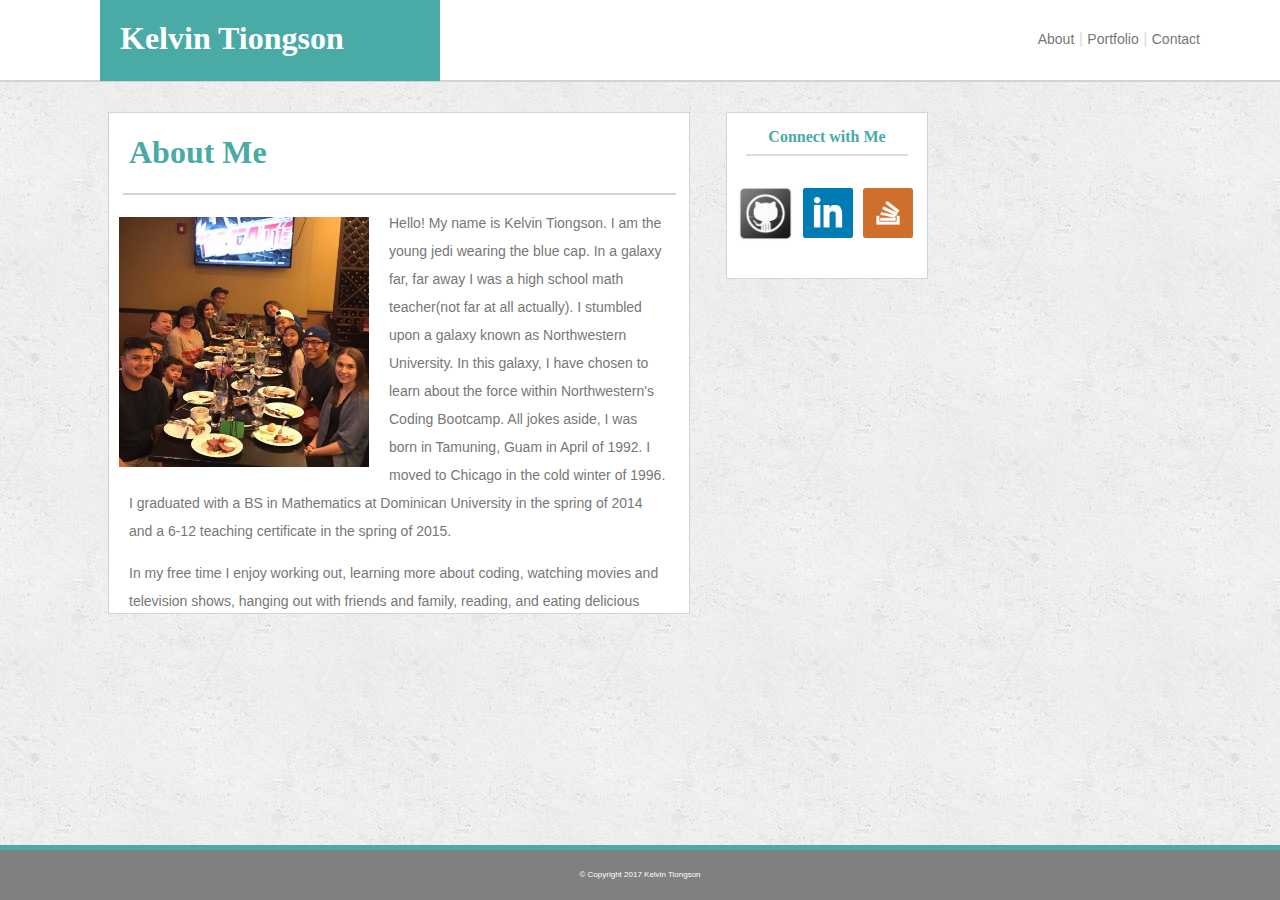
<file: index.html>
<!DOCTYPE html>
<html lang="en-us">
<head>

	<title>About me</title>

	<!-- <link rel="stylesheet" type="text/css" href="css/reset.css"> -->
	<!--Linking CSS -->
	<link rel="stylesheet" type="text/css" href="assets/css/style.css">

	<meta name="viewport" content="width=device-width, initial-scale=1.0">
</head>

	<body>
		<header class="header">
			<h1 class="name">Kelvin Tiongson</h1>

		<!-- button links upper right corner -->
			<nav class="buttons">
				<a class="tablink" href="index.html" id="defaultOpen" style="cursor:pointer">About</a> |

				<a class="tablink" href="portfolio.html" id="defaultOpen" style="cursor:pointer">Portfolio</a> |

				<a class="tablink" href="contact.html" id="defaultOpen" style="cursor:pointer">Contact</a>
			</nav>	

		</header>

		<br><br><br>


		<section id="main-content">
				<h1>About Me</h1>
			
				<hr class="aboutmehr" width="95%" noshade>

				<!--picture of family-->
				<img src="assets/images/family.gif" alt="Family Pic!" id="familypic">

				<!--paragraph of about me-->
				<p class="me">Hello! My name is Kelvin Tiongson. I am the young jedi wearing the blue cap. In a galaxy far, far away I was a high school math teacher(not far at all actually). I stumbled upon a galaxy known as Northwestern University. In this galaxy, I have chosen to learn about the force within Northwestern's Coding Bootcamp. All jokes aside, I was born in Tamuning, Guam in April of 1992. I moved to Chicago in the cold winter of 1996. I graduated with a BS in Mathematics at Dominican University in the spring of 2014 and a 6-12 teaching certificate in the spring of 2015.</p>
				
				<p class = "me">In my free time I enjoy working out, learning more about coding, watching movies and television shows, hanging out with friends and family, reading, and eating delicious food. I LOVE BASKETBALL! I like to occasionally shoot hoops and break ankles of my local community.</p>

				<div class="push"></div>

		</section>

		<div class="connect">
			Connect with Me
			<hr class="connecthr" width="80%" noshade>
			<a href="https://github.com/tiongsonkj" target="_top"><img id="github" src="assets/images/github-social-icon.jpeg" alt="Github Social Icon"></a>
			<a href="https://www.linkedin.com/in/kelvin-tiongson-8a207113b/" target="_top"><img id="linkedin" src="assets/images/linked-in-social-icon.jpeg" alt="LinkedIn Social Icon"></a>
			<a href="https://stackexchange.com/users/11433652/kelvin-tiongson" target="_top"><img id="stackof" src="assets/images/stackoverflow.jpeg" alt="StackOverFlow Icon"></a>
		</div>
			
		<footer>
			&#169 Copyright 2017 Kelvin Tiongson
		</footer>
	</body>
</html>
</file>
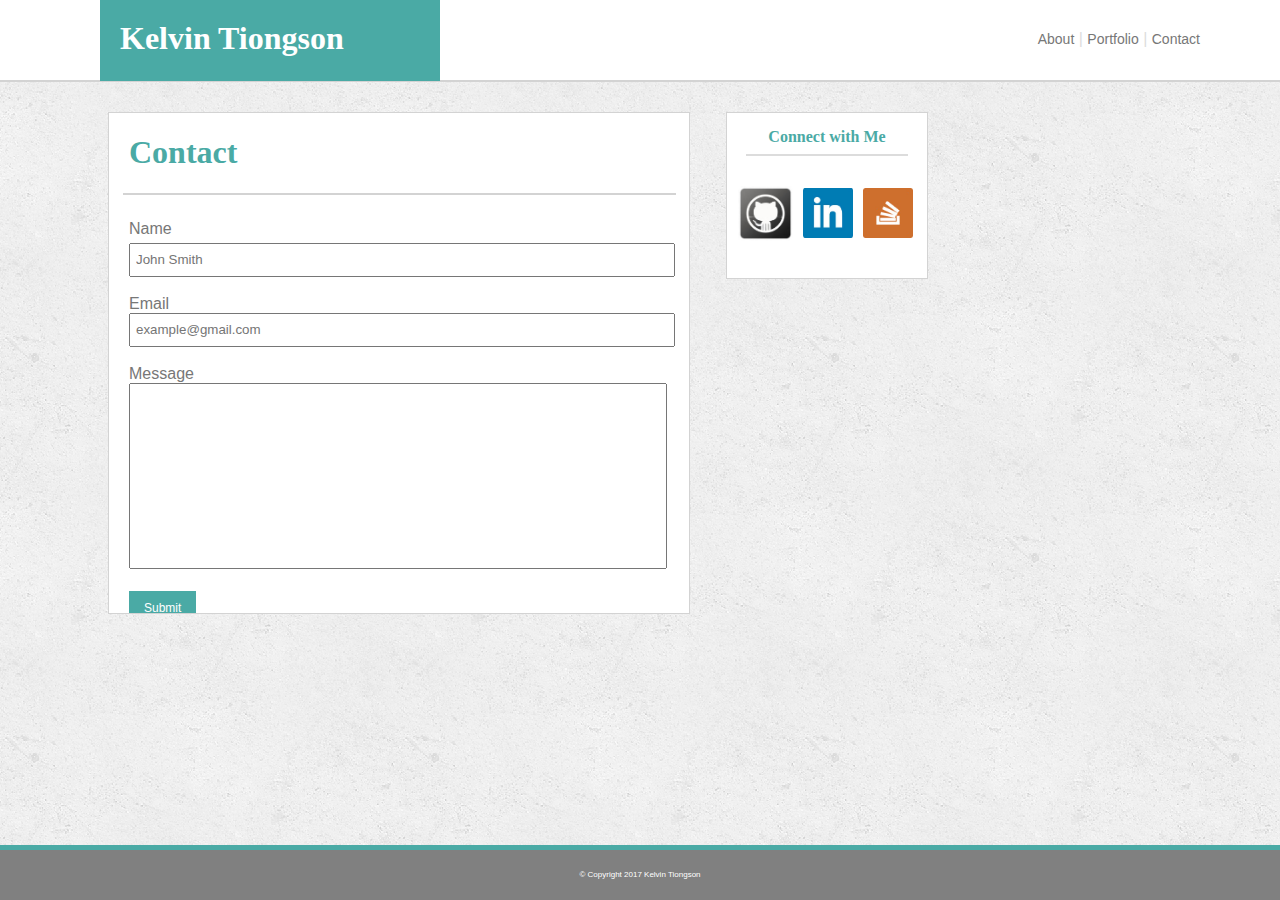
<file: contact.html>
<!DOCTYPE html>
<html>
<head>
	<title>Contact</title>

	<!--Linking CSS -->
	<link rel="stylesheet" type="text/css" href="assets/css/style.css">

	<meta name="viewport" content="width=device-width, initial-scale=1.0">
</head>

<body>
	<header class="header">
		<h1 class="name">Kelvin Tiongson</h1>

				<!-- button links upper right corner -->
		<nav class="buttons">
			<a class="tablink" href="index.html" id="defaultOpen" style="cursor:pointer">About</a> |

			<a class="tablink" href="portfolio.html" id="defaultOpen" style="cursor:pointer">Portfolio</a> |

			<a class="tablink" href="contact.html" id="defaultOpen" style="cursor:pointer">Contact</a>
		</nav>			
	</header>

	<br><br><br>

	<section class="main_contact">
		<h1>Contact</h1>
		<hr class="aboutmehr" width="95%" noshade>

		<form class="contact" action="">
			Name<br><input id="input" type="text" name="Name" placeholder="John Smith">
			<br><br>

			Email<br><input id="email" type="text" name="Email" placeholder="example@gmail.com">
			<br><br>

			Message<br><textarea id="message" type="text" name="Message" placeholder="""></textarea> 
			<br><br>

			<input id="submit" type="submit" value="Submit">
		</form>
	</section>

		<div class="connect">
			Connect with Me
			<hr class="connecthr" width="80%" noshade>
			<a href="https://github.com/tiongsonkj" target="_top"><img id="github" src="assets/images/github-social-icon.jpeg" alt="Github Social Icon"></a>
			<a href="https://www.linkedin.com/in/kelvin-tiongson-8a207113b/" target="_top"><img id="linkedin" src="assets/images/linked-in-social-icon.jpeg" alt="LinkedIn Social Icon"></a>
			<a href="https://stackexchange.com/users/11433652/kelvin-tiongson" target="_top"><img id="stackof" src="assets/images/stackoverflow.jpeg" alt="StackOverFlow Icon"></a>
		</div>
			
		<footer>
			&#169 Copyright 2017 Kelvin Tiongson
		</footer>
</body>
</html>
</file>
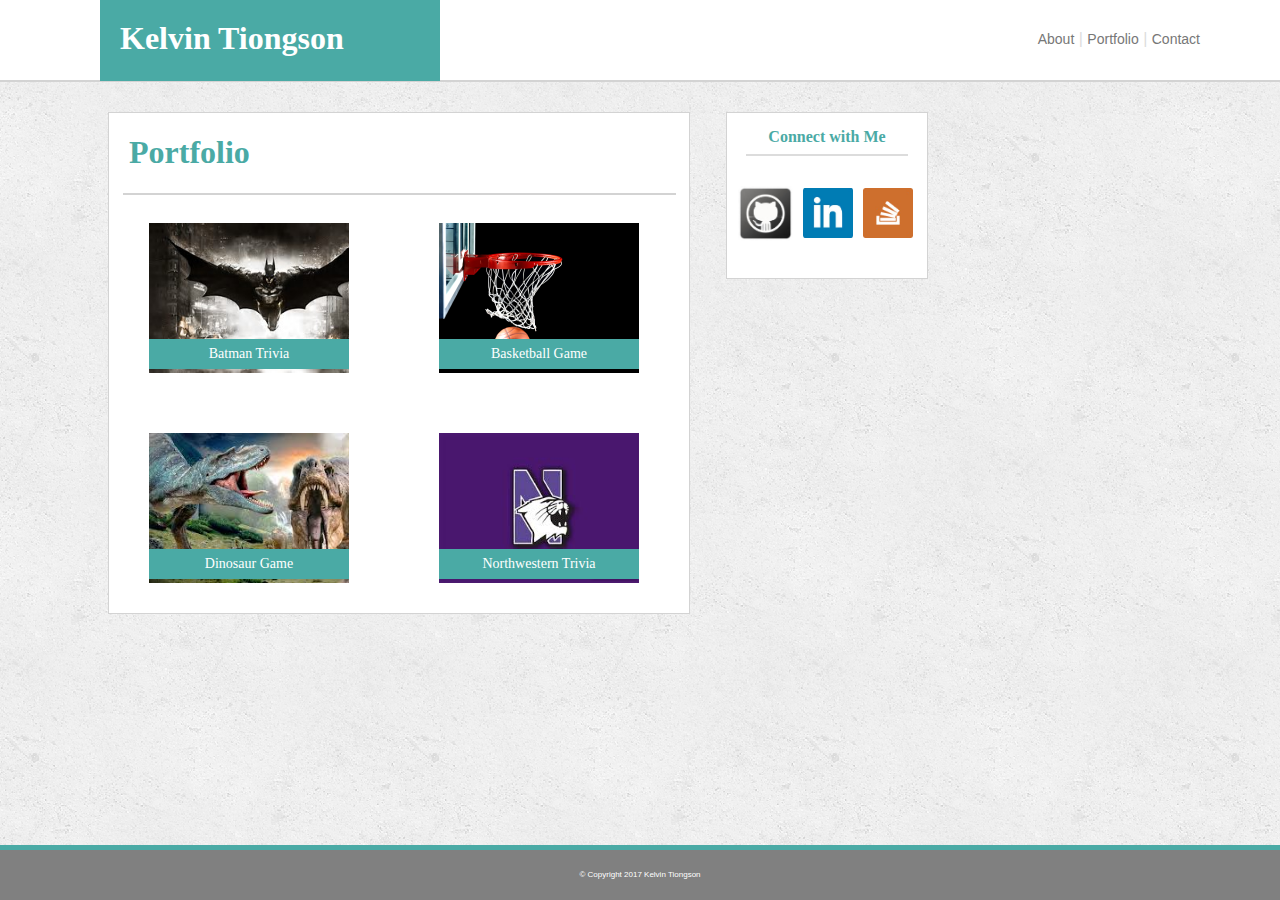
<file: portfolio.html>
<!DOCTYPE html>
<html>
<head>
	<title>Portfolio</title>

	<!--Linking CSS -->
	<link rel="stylesheet" type="text/css" href="assets/css/style.css">

	<meta name="viewport" content="width=device-width, initial-scale=1.0">
</head>

<body>
		<header class="header">
			<h1 class="name">Kelvin Tiongson</h1>

		<!-- button links upper right corner -->
		<nav class="buttons">
			<a class="tablink" href="index.html" id="defaultOpen" style="cursor:pointer">About</a> |

			<a class="tablink" href="portfolio.html" id="defaultOpen" style="cursor:pointer">Portfolio</a> |

			<a class="tablink" href="contact.html" id="defaultOpen" style="cursor:pointer">Contact</a>
		</nav>			
		</header>

		<br><br><br>


		<section class="Portfolio">
			<h1>Portfolio</h1>
			
			<hr class="aboutmehr" width="95%" noshade>
			
			<div class="BatmanGame">
				<h4 class="caption">Batman Trivia</h4>
			</div>

			<div class="BasketballGame">
				<h4 class="caption">Basketball Game</h4>
			</div>

			<div class="Dinosaurs">
				<h4 class="caption">Dinosaur Game</h4>
			</div>

			<div class="Northwestern">
				<h4 class="caption">Northwestern Trivia</h4>
			</div>

		</section>


		<div class="connect">
			Connect with Me
			<hr class="connecthr" width="80%" noshade>
			<a href="https://github.com/tiongsonkj" target="_top"><img id="github" src="assets/images/github-social-icon.jpeg" alt="Github Social Icon"></a>
			<a href="https://www.linkedin.com/in/kelvin-tiongson-8a207113b/" target="_top"><img id="linkedin" src="assets/images/linked-in-social-icon.jpeg" alt="LinkedIn Social Icon"></a>
			<a href="https://stackexchange.com/users/11433652/kelvin-tiongson" target="_top"><img id="stackof" src="assets/images/stackoverflow.jpeg" alt="StackOverFlow Icon"></a>
		</div>
			
		<footer>
			&#169 Copyright 2017 Kelvin Tiongson
		</footer>
</body>
</html>
</file>
<file: assets/css/style.css>
html, body {
	height: 100%;
}

/*body of page*/
body {
	background-image: url(concrete_seamless.png);
	border-color: #dddddd;
	font-family: 'Arial', 'Helvetica Neue', Helvetica, sans-serif;
	width: 960px;
	height: 500px;
	position: fixed;
	top: 0;
	bottom: 0;
	right: 0;
	left: 0;
	overflow: auto;
}

/*Kelvin Tiongson header*/
header {
	background-color: white;
	border-color: #cccccc;
	color: white;
	margin-left: 0px;
	margin-bottom: auto;
	/*width: 100%;*/
	height: 80px;
	width: 100%;
	position: fixed;
	top: 0;
	bottom: 0;
	right: 0;
	left: 0;
	border-bottom: solid;
	border-width: 2px;
	border-color: lightgrey;
}

.aboutmehr {
	border-color: lightgrey;
	border-width: thin;

}

.connecthr {
	border-color: gainsboro;
	border-width: 1px;
}

/*footer of the page*/
footer {
	background-color: grey;
	text-align: center;
	border-top: 5px solid #4aaaa5;
	position: fixed;
	top: 100px;
	bottom: 0;
	left: 0;
	right: 0;
	width: 100%;
	height: 20px;
	padding: 10px 0;
	margin-top: auto;
	color: white;
	font-size: 8px;
	padding-top: 20px;
}


/*

Styling for "Kelvin Tiongson"
(I FEEL LIKE I COULD USE BETTER CSS CODE!!!
MAYBE HAVE TA'S LOOK AT IT?!)

*/
header h1 {
	background-color: #4aaaa5;
	font-family: 'Georgia', Times, Times New Roman, serif;
	height: auto;
	/*border-bottom: groove;*/
	padding-bottom: 24px;
	padding-top: 20px;
	padding-right: 20px;
	padding-left: 20px;
	width: 300px;
	float: left;
	margin-left: 100px;
	margin-top: 0;
	margin-bottom: 0;
}

/*styling of the header buttons*/
nav {
	float: right;
	margin-top: 30px;
	margin-right: 80px;
	color: #dddddd;
	font: #777777;
}

nav .tablink {
	color: #777777;
	font-family: 'Arial', 'Helvetica Neue', Helvetica, sans-serif;
	font-size: 14px;
}

/*About Me Section*/
section {
	background-color: white;
	float: left;
	width: 580px;
	margin-left: 100px;
	border-style: solid;
	border-width: 1px;
	border-color: lightgrey;
	overflow: auto;
	margin-top: 50px;
	height: inherit;
}

section h1 {
	color: #4aaaa5;
	margin-left: 20px;
	font-family: 'Georgia', Times, Times New Roman, serif;
}

/*paragraph section*/
.me {
	font-size: 14px;
	line-height: 200%;
	margin-left: 20px;
}

/*connect box*/
.connect {
	float: right;
	background-color: white;
	height: 150px;
	width: 200px;
	text-align: center;
	padding-top: 10px;
	color: #4aaaa5;
	margin-right: 40px;
	padding-top: 15px;
	font-family: 'Georgia', Times, Times New Roman, serif;
	margin-top: 50px;
	font-weight: bold;
	border-style: solid;
	border-width: 1px;
	border-color: lightgrey;
}

/*tab styling*/
.tablink {
	background-color: white;
	border: none;
	text-decoration: none;
}



/*paragraph*/
body p {
	color: #777777;
	margin-left: 10px;
	line-height: 150%;
	/*padding-top: 10px*/
	padding-right: 20px;
}

/*family picture*/
body img {
	width: 250px;
	height: 250px;
	margin-left: 10px;
	margin-right: 20px;
	float: left;
	padding-top: 14px
}

/*github icon in connect*/
div #github {
	height: 55px;
	width: 55px;
	margin-left: 11px;
	margin-right: 0;
	margin-top: 8px;
}

/*linked in icon in connect*/
div #linkedin {
	height: 50px;
	width: 50px;
	margin-top: 10px;
	margin-right: 0px;
}

/*gmail icon in connect*/
div #stackof {
	height: 50px;
	width: 50px;
	margin-right: 10px;
	margin-top: 10px;
}

/*

			portfolio.html styling

*/

/*batman picture*/
.BatmanGame {
	margin: 10px;
	width: 200px;
	height: 150px;
	background: url(../images/BatmanGame.jpeg);
	background-size: cover;
	background-color: #4aaaa5;
	float: left;
	position: relative;
	margin-left: 40px;
	margin-bottom: 30px;
	margin-top: 20px;
}

/*Basketball Picture*/
.BasketballGame {
	margin: 10px;
	width: 200px;
	height: 150px;
	background: url(../images/basketball.jpg);
	background-size: cover;
	float: left;
	position: relative;
	margin-left: 80px;
	margin-top: 20px;
}

/*Dinosaur Picture*/
.Dinosaurs {
	margin: 10px;
	width: 200px;
	height: 150px;
	background: url(../images/dinosaurs.jpeg);
	background-size: cover;
	float: left;
	position: relative;
	margin-left: 40px;
	margin-top: 30px;
	clear: both;
}

/*Northwestern Picture*/
.Northwestern {
	margin: 10px;
	width: 200px;
	height: 150px;
	background: url(../images/northwestern.jpeg);
	background-size: cover;
	float: left;
	position: relative;
	margin-left: 80px;
	margin-top: 30px;
}

/*caption of the pictures*/
.caption {
	display: block;
	background-color:#4aaaa5;
	color: white;
	line-height: 30px;
	font-size: 12px;
	text-align: center;
	position: relative;
	top: 65%;
	font-family: 'Georgia', Times, 'Times New Roman', serif;
	font-weight: normal;
	font-size: 14px;
}

/*




	CONTACT.HTML STYLING





*/
.contact {
	padding-left: 20px;
	font-family: 'Arial', 'Helvetica Neue', Helvetica, sans-serif;
	color: #777777;
	padding-bottom: 20px;
	margin-top: 25px;
	box-sizing: border-box;
}

/*submit button*/
#submit {
	background-color: #4aaaa5;
	border: none;
	color: white;
	padding: 10px 15px;
	font-size: 12px
}

#input {
	width: 95%;
	padding: 5px;
	color: grey;
	margin-top: 5px;
	height: 20px;
}

#email {
	width: 95%;
	height: 20px;
	padding: 5px;
}

#message {
	resize: none;
	width: 95%;
	height: 180px;
}

/*



MEDIA QUERIES FOR ASSIGNMENT ONE INSTRUCTION OF 2ND HOMEWORK




*/

/*width at 980px and below


NEED TO ALSO FIX PORTFOLIO FOR <980PX!

*/
@media screen and (max-width: 980px) {
	body {
		width: 100%;
		padding: 0;
	}

	header {

	}
	section {
		width: 40%;
		padding-bottom: 50px;
	}

	.me {
		width: 230px;
		margin-top: 15px;
		margin-left: 25px;
	}

	#familypic {
		margin-bottom: 20px;
		margin-left: 25px;
	}
	.connect {
		float: left;
		margin-left: 20px;
		width: 220px;
		padding-left: 15px;
		padding-right: 0;
	}

/*


PORTFOLIO AT 980PX!!!


*/

	.portfolio {
		width: 220px;
	}

	.BasketballGame {
		margin-left: 40px;
	}

	.Northwestern {
		margin-left: 40px;
	}

/*


CONTACT FORM at 980PX!!!


*/

	/*.contact {
		width: 100%;
	}*/

	#input {
		width: 90%;
	}

	#email {
		width: 90%;
	}

	#message {
		width: 90%;
	}
}


/*

width at 768px and below

*/
@media screen and (max-width: 768px) {

	header {
		width: 100%;
	}
	section {
		width:80%; 
		height: 300px;
	}
	
	.name {
		width: auto;
		padding-right: 20px;
		font-size: x-large;
		padding-bottom: 33px;
	}
	
	nav {
		float: right;
	}
	
	#familypic {
		float: left;
	}

	.me {
		width: 90%;
	}

	.connect {
		float: left;
		width: 78%;
		margin-left: 100px;
		text-align: left;
		text-indent: 18px;
		height: 130px;
	}

	.connecthr {
		width: 95%;
	}

/*

	PORTFOLIO ADJUSTMENTS AT 768PX!

*/
	.BatmanGame {
		margin-left: 20px;
	}

	.BasketballGame {
		float: right;
		margin-right: 20px;
	}

	.Dinosaurs {
		margin-left: 20px;
	}

	.Northwestern {
		float: right;
		margin-right: 20px;
	}
}

/*




width at 640px and below





*/
@media screen and (max-width: 640px) {
	
/*	header {
		position: static;
	}

	DO I HAVE TO USE THIS POSITION?!?!

	*/

	.name {
		float: left;
		width: 100%;
		margin-left: 0;
		text-align: center;
		height: 5px;
		padding-bottom: 20px;
		padding-top: 10px;
		font-size: small;
	}

	nav {
		float: left;
		text-align: center;
		height: auto;
		width: 100%;
		font-size: small;
		margin-top: 15px;
		word-spacing: 50px;
	}

	section {
		margin-left: 25px;
		margin-right: 20px;
	}


	#familypic {
		width: 90%;
	}

	.name {
		float: left;
	}

	.connect {
		margin-left: 25px;
		margin-right: 20px;
	}

/*

PORTFOLIO ADJUSTMENTS



*/

	.BatmanGame {
		display: block;
		width: 90%;
		height: 200px;
		margin-bottom: 10px;
	}

	.BasketballGame {
		width: 90%;
		display: block;
		height: 200px;
		margin-bottom: 10px;
	}

	.Dinosaurs {
		width: 90%;
		display: block;
		height: 200px;
		margin-bottom: 10px;
		margin-top: 20px;
	}

	.Northwestern {
		width: 90%;
		display: block;
		height: 200px;
		margin-bottom: 10px;
		margin-top: 20px;
	}
}
</file>
